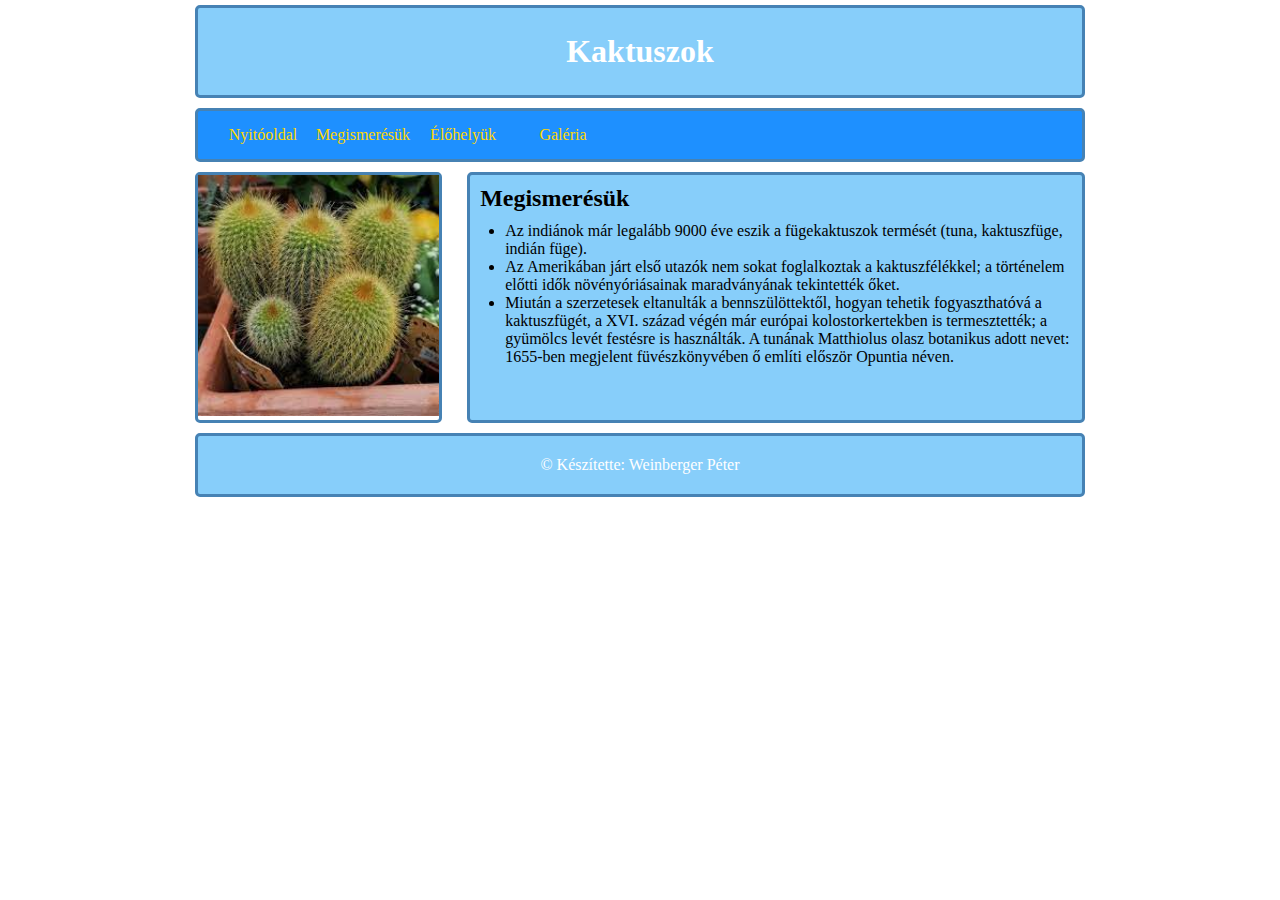
<file: index.html>
<!DOCTYPE html>
<html lang="hu-HU">
<head>
    <meta charset="UTF-8">
    <meta http-equiv="X-UA-Compatible" content="IE=edge">
    <meta name="viewport" content="width=device-width, initial-scale=1.0">
    <link rel="stylesheet" href="stilus.css">
    <title>Weinberger Péter</title>
</head>
<body>
    <main>
        <div class="index_main">

            <header>
                <h1>Kaktuszok</h1>
            </header>
        <nav>
            <ul>
                <li><a href="index.html">Nyitóoldal</a></li>
                <li><a href="megismeres.html">Megismerésük</a></li>
                <li><a href="elohely.html">Élőhelyük</a></li>
                <li><a href="galeria.html">Galéria</a></li>
            </ul>
        </nav>
        <article>
            <div class="index_kep">
                <img src="kepek/kaktusz2.jpg" alt="">
            </div>
        </article>
        <aside>
            <h2>Megismerésük</h2>
            <ul>
                <li>Az indiánok már legalább 9000 éve eszik a fügekaktuszok termését (tuna, kaktuszfüge, indián füge).</li>
                <li>Az Amerikában járt első utazók nem sokat foglalkoztak a kaktuszfélékkel; a történelem előtti idők növényóriásainak maradványának tekintették őket.</li>
                <li>Miután a szerzetesek eltanulták a bennszülöttektől, hogyan tehetik fogyaszthatóvá a kaktuszfügét, a XVI. század végén már európai kolostorkertekben is termesztették; a gyümölcs levét festésre is használták. A tunának Matthiolus olasz botanikus adott nevet: 1655-ben megjelent füvészkönyvében ő említi először Opuntia néven.</li>
            </ul>
        </aside>
        <footer>
            <p>&copy; Készítette: Weinberger Péter</p>
        </footer>
    </div>
    </main>
</body>
</html>
</file>
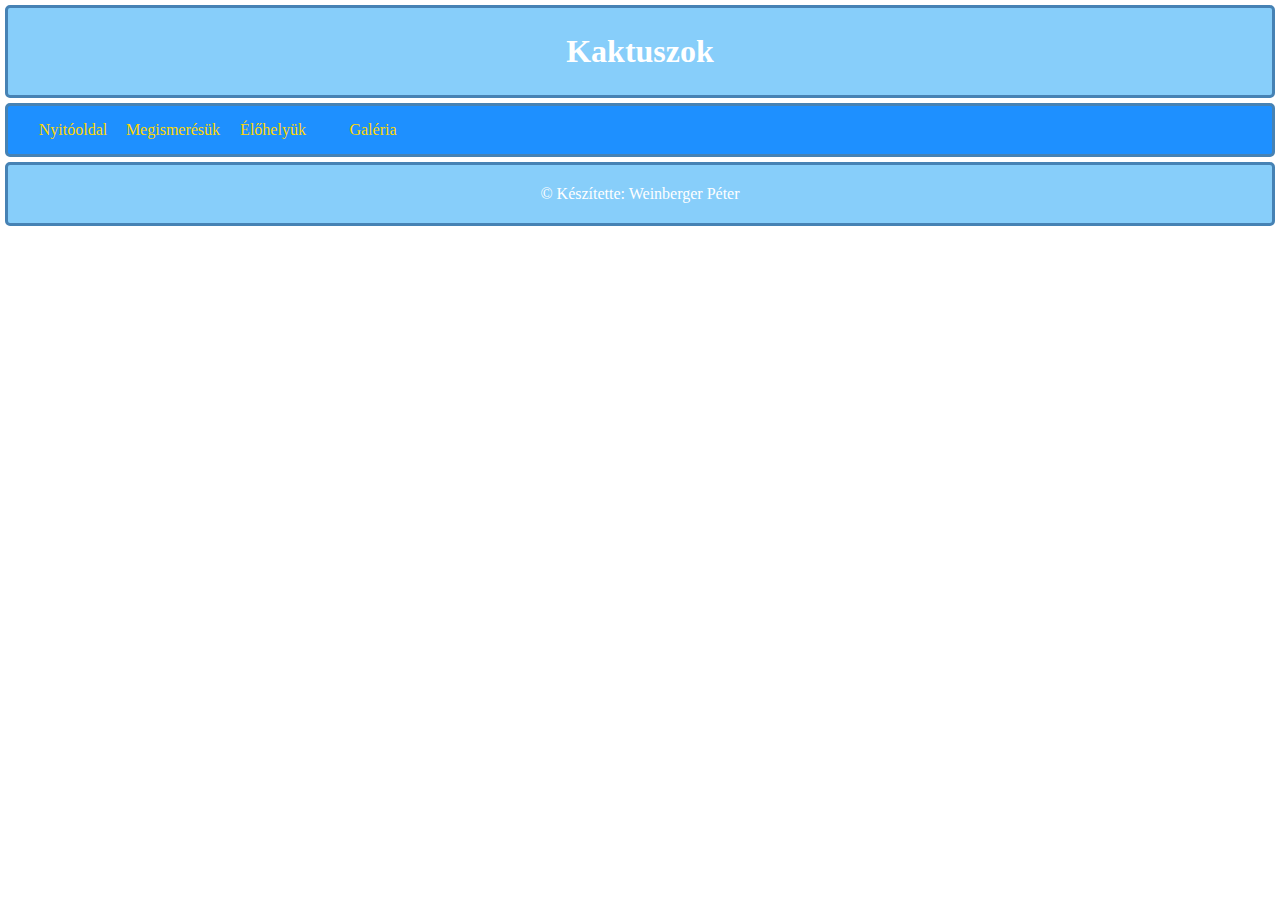
<file: elohely.html>
<!DOCTYPE html>
<html lang="hu-HU">
<head>
    <meta charset="UTF-8">
    <meta http-equiv="X-UA-Compatible" content="IE=edge">
    <meta name="viewport" content="width=device-width, initial-scale=1.0">
    <link rel="stylesheet" href="stilus.css">
    <title>Weinberger Péter</title>
</head>
<body>
    <main>
        <header>
            <h1>Kaktuszok</h1>
        </header>
        <nav>
            <ul>
                <li><a href="index.html">Nyitóoldal</a></li>
                <li><a href="megismeres.html">Megismerésük</a></li>
                <li><a href="elohely.html">Élőhelyük</a></li>
                <li><a href="galeria.html">Galéria</a></li>
            </ul>
        </nav>
        <footer>
            <p>&copy; Készítette: Weinberger Péter</p>
        </footer>
    </main>
</body>
</html>
</file>
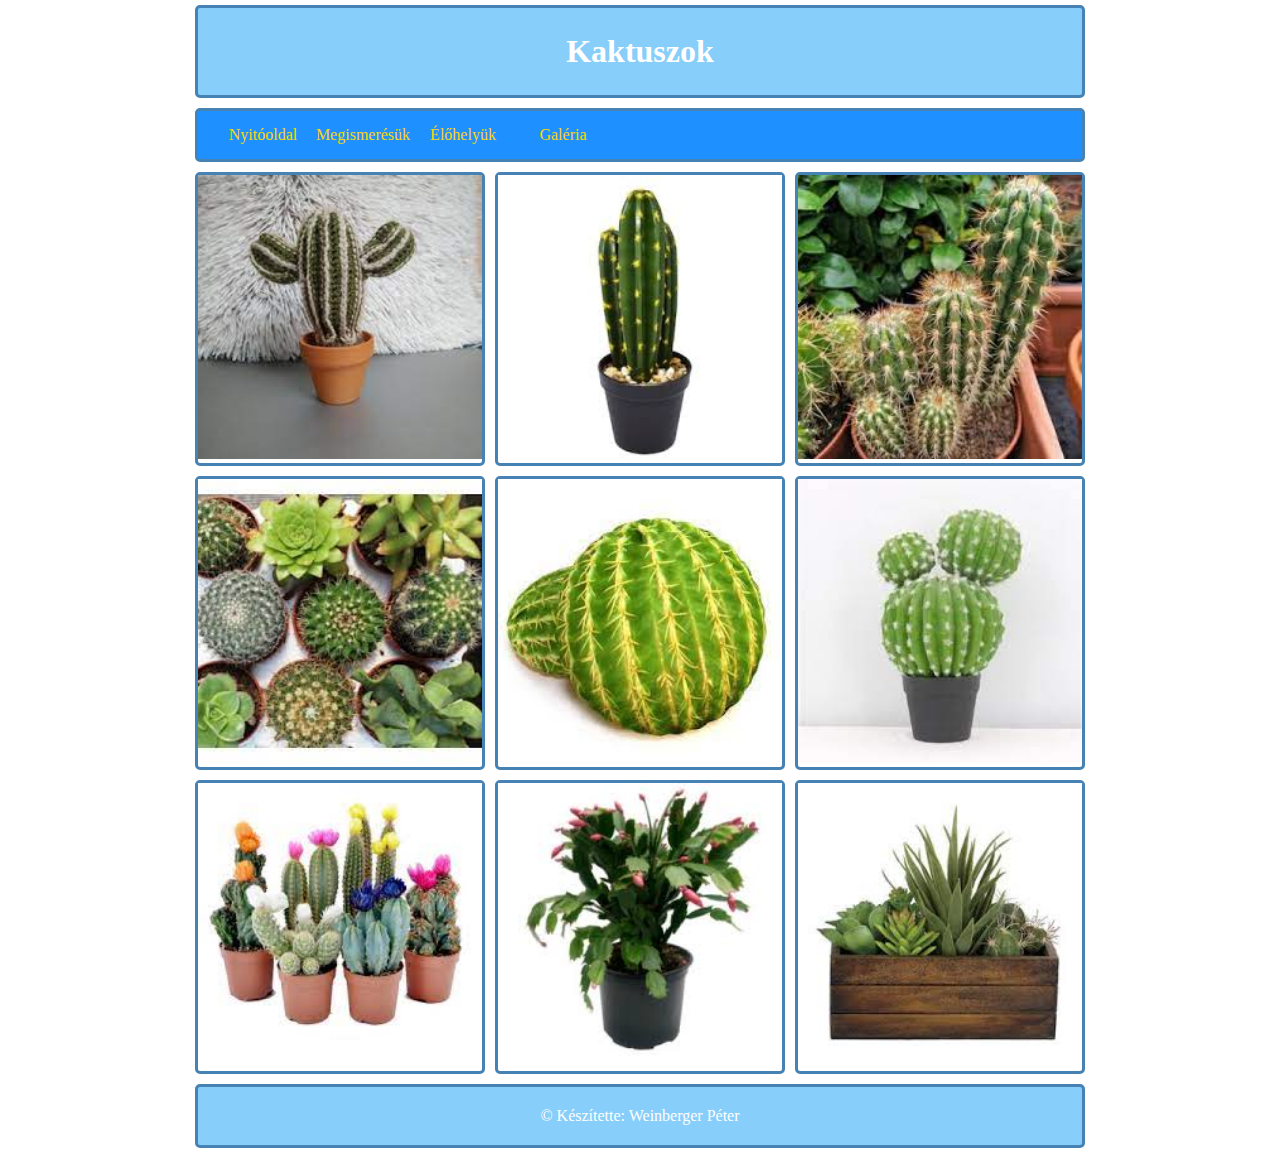
<file: galeria.html>
<!DOCTYPE html>
<html lang="hu-HU">
<head>
    <meta charset="UTF-8">
    <meta http-equiv="X-UA-Compatible" content="IE=edge">
    <meta name="viewport" content="width=device-width, initial-scale=1.0">
    <link rel="stylesheet" href="stilus.css">
    <title>Weinberger Péter</title>
</head>
<body>
    <main>
        <div class="galeria_main">

            <header>
                <h1>Kaktuszok</h1>
            </header>
            <nav>
                <ul>
                    <li><a href="index.html">Nyitóoldal</a></li>
                    <li><a href="megismeres.html">Megismerésük</a></li>
                    <li><a href="elohely.html">Élőhelyük</a></li>
                    <li><a href="galeria.html">Galéria</a></li>
                </ul>
            </nav>
            <article>
                <div class="galeria">
                    <div class="kepek">
                        <img src="kepek/kep1.jpg" alt="">
                    </div>
                    <div class="kepek">
                        <img src="kepek/kep2.jpg" alt="">
                    </div>
                    <div class="kepek">
                        <img src="kepek/kep3.jpg" alt="">
                    </div>
                    <div class="kepek">
                        <img src="kepek/kep4.jpg" alt="">
                    </div>
                    <div class="kepek">
                        <img src="kepek/kep5.jpg" alt="">
                    </div>
                    <div class="kepek">
                        <img src="kepek/kep6.jpg" alt="">
                    </div>
                    <div class="kepek">
                        <img src="kepek/kep7.jpg" alt="">
                    </div>
                    <div class="kepek">
                        <img src="kepek/kep8.jpg" alt="">
                    </div>
                    <div class="kepek">
                        <img src="kepek/kep9.jpg" alt="">
                    </div>
                </div>
            </article>
            <footer>
                <p>&copy; Készítette: Weinberger Péter</p>
            </footer>
        </div>
    </main>
</body>
</html>
</file>
<file: stilus.css>
*
{
    margin: 0px;
    padding: 0px;
    box-sizing: border-box;
}

.index_main
{
    display: grid;
    grid-template-areas: "h h h h h h h"
                         "n n n n n n n"
                         "a a as as as as as"
                         "f f f f f f f";
    grid-template-columns: repeat(7, 1fr);
    margin: auto;
    width: 90%;
    max-width: 900px;
    background-color: white;
}

body
{
    background-color: white;
}

header, aside, footer
{
    background-color: lightskyblue;
    border: 3px solid steelblue;
    margin: 5px;
    border-radius: 5px;
}

.index_kep
{
    border: 3px solid steelblue;
    margin: 5px;
    border-radius: 5px;
}

header
{
    grid-area: h;
}

header h1
{
    color: white;
    text-align: center;
    padding: 25px;
}

nav
{
    grid-area: n;
    background-color: dodgerblue;
    padding: 15px;
    border-radius: 5px;
    border: 3px solid steelblue;
    margin: 5px;
}

nav ul
{
    display: grid;
    grid-template-columns: repeat(4, 100px);
    text-align: center;
}

nav li
{
    list-style-type: none;
}

nav a
{
    text-decoration: none;
    color: gold;
}

nav a:hover
{
    border: 1px solid lightblue;
    background-color: deepskyblue;
}

article
{
    grid-area: a;
}

article img
{
    width: 100%;
}

aside
{
    grid-area: as;
    margin-left: 20px;
}

aside ul
{
    padding-left: 35px;
}

aside h2
{
    padding: 10px;
}

.galeria_main
{
    display: grid;
    grid-template-areas: "h h h h h h h"
                         "n n n n n n n"
                         "a a a a a a a"
                         "f f f f f f f";
    grid-template-columns: repeat(7, 1fr);
    margin: auto;
    width: 90%;
    max-width: 900px;
    background-color: white;
}

.galeria
{
    display: grid;
    grid-template-columns: 1fr 1fr 1fr;
    margin: auto;
}

.kepek
{
    border: 3px solid steelblue;
    background-size: cover;
    border-radius: 5px;
    margin: 5px;
}



footer
{
    grid-area: f;
    text-align: center;
    color: white;
    padding: 20px;
}
</file>
